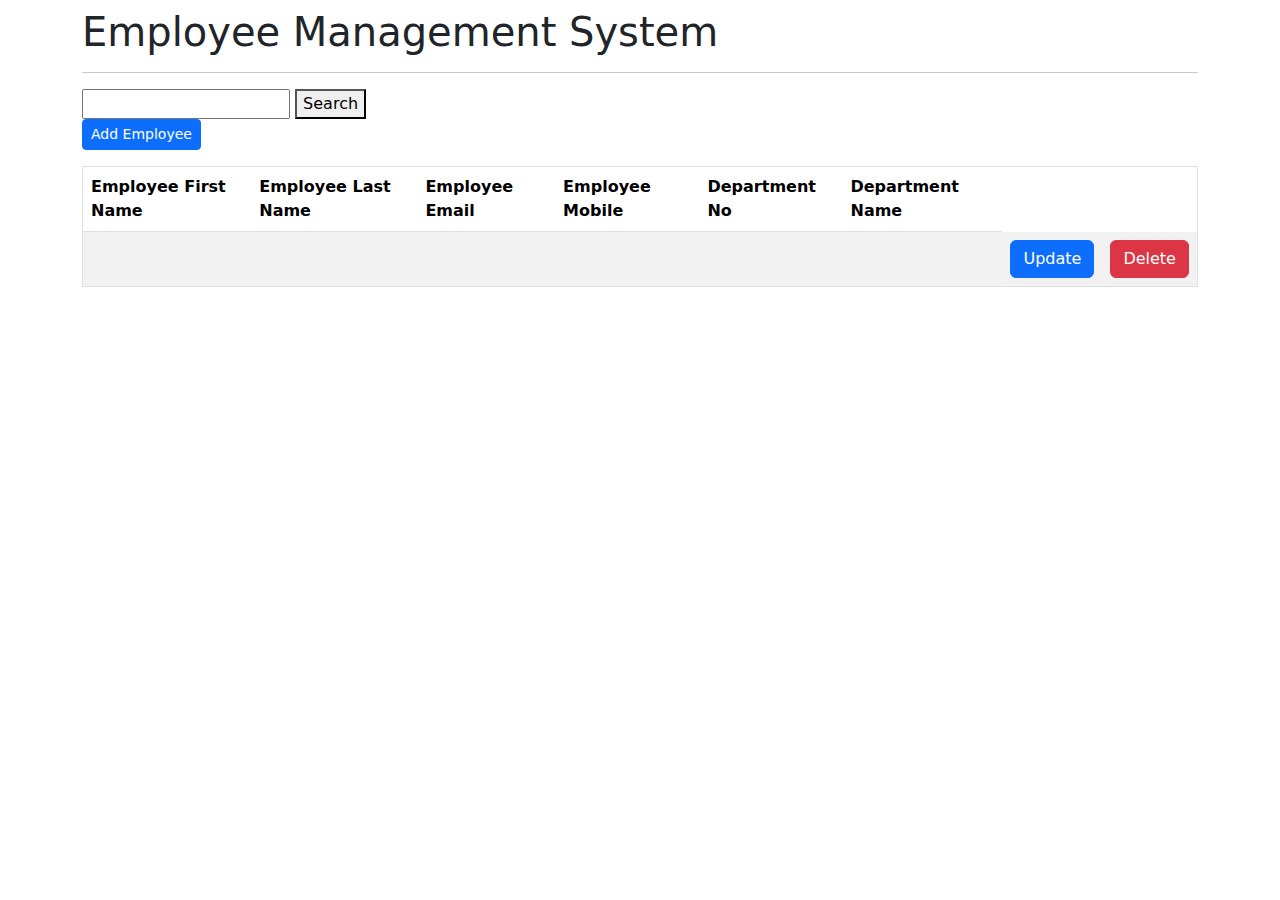
<file: target/classes/templates/index.html>
<!doctype html>
<html lang="en" xmlns:th="http://www.thymeleaf.org">
<head>
<link rel="stylesheet"
	href="https://cdn.jsdelivr.net/npm/bootstrap@5.2.3/dist/css/bootstrap.min.css">
<meta charset="UTF-8" />
<title>Employee Management System</title>
</head>
<body>
	<div class="container my-2">
		<h1>Employee Management System</h1>
		<hr>
		<form action="#" th:action="@{/search/{id}}" method="get" th:object="${e}">
			<input type="text" th:field="*{id}">
			<button type="submit">Search</button>
		</form>	
		<a th:href="@{/showNewEmpForm}" class="btn btn-primary btn-sm mb-3">Add
			Employee</a>	
		
		<table border="1" class="table table-striped table-responsive-md">
			<thead>
				<tr>
					<th>Employee First Name</th>
					<th>Employee Last Name</th>
					<th>Employee Email</th>
					<th>Employee Mobile</th>
					<th>Department No</th>
					<th>Department Name</th>

				</tr>
			</thead>
			<tbody>
				<tr th:each="emp:${listEmp}">
					<td th:text="${emp.firstname}"></td>
					<td th:text="${emp.lastname}"></td>
					<td th:text="${emp.email}"></td>
					<td th:text="${emp.mobile}"></td>
					<td th:text="${emp.department.dept_no}"></td>
					<td th:text="${emp.department.dept_name}"></td>

					<td><a th:href="@{/showEmpUpdateForm/{id}(id=${emp.id})}"
						class="btn btn-primary">Update</a></td>

					<td><a th:href="@{/deleteEmployee/{id}(id=${emp.id})}"
						class="btn btn-danger">Delete</a></td>
				</tr>
			</tbody>
		</table>

		<!-- 	<div th:if="${totalPages>1}">
			<div class="row-col-sm-10">
				<div class="col-sm-2">
					Total Rows: [[${totalItems}]]
				</div>
				<div class="col-sm-1">
					<span th:each="i:${#numbers.sequence(1,totalPages)}">
						<a th:if="${cuurentPage !=i}" th:href="@{'/page/' +${i}}">[[${i}]]</a>
						<span th:unless="${currentPage !=i}"></span>[[${i}]]</span>&nbsp;&nbsp;
					</span>
				</div>
				<div class="col-sm-1">
					<a th:if="${currentPage<totalPages}" th:href="@{'/page/'+${currentPage+1}}">Next</a>
					<span th:unless="${currentPage<totalPages}">Next</span>
				</div>
				
				<div class="col-sm-1">
					<a th:if="${currentPage<totalPages}" th:href="@{'/page/'+${totalPages}}">Last</a>
					<span th:unless="${currentPage<totalPages}">Last</span>
				</div>
			</div>
		</div>
		
	</div> -->
</body>
</html>
</file>
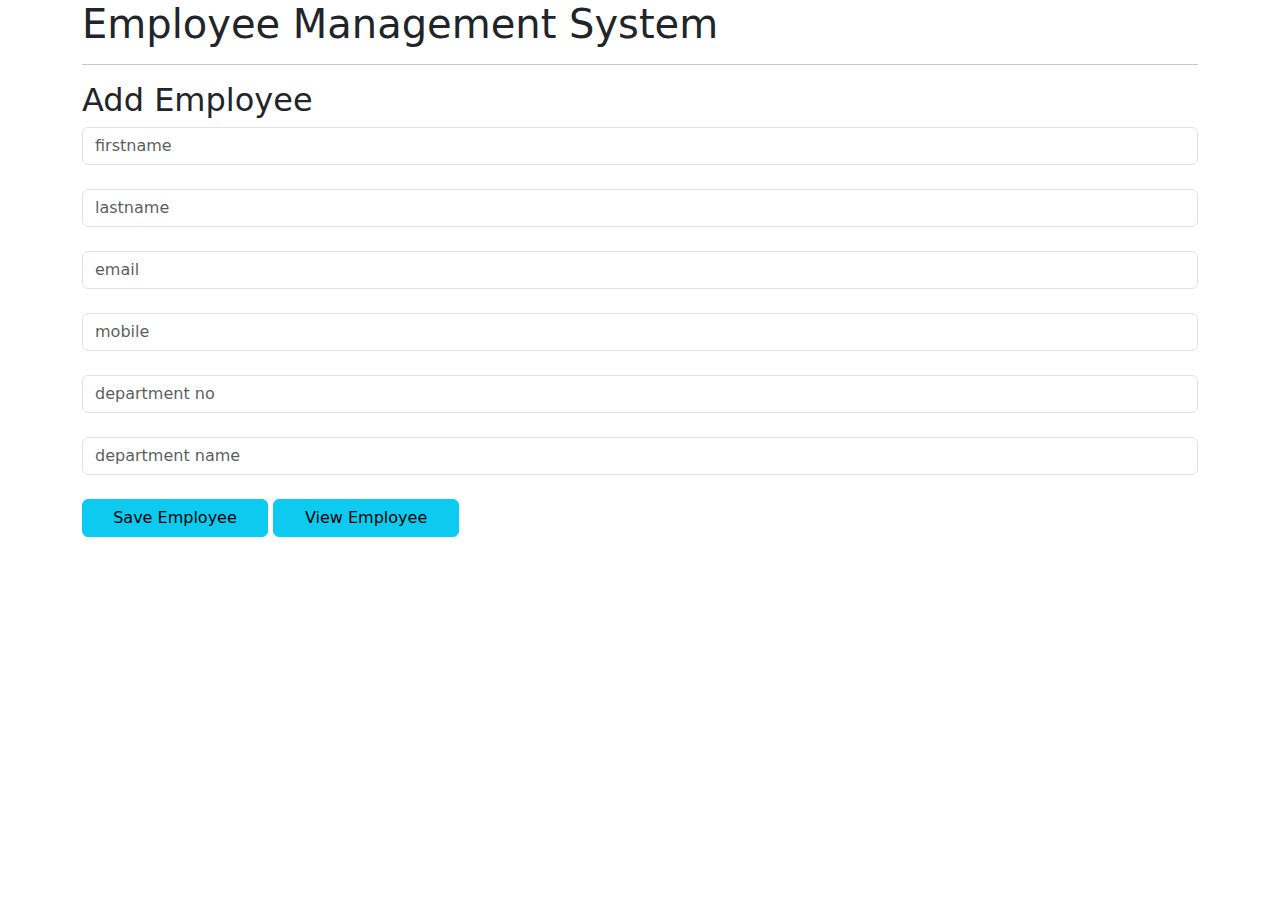
<file: target/classes/templates/new_employee.html>
<!doctype html>
<html lang="en" xmlns:th="http://www.thymeleaf.org">
<head>
	<meta charset="UTF-8" />
	<title>Employee Management System</title>
	<link rel="stylesheet" href="https://cdn.jsdelivr.net/npm/bootstrap@5.2.3/dist/css/bootstrap.min.css">
</head>
<body>
	<div class="container">
		<h1>Employee Management System</h1>
		<hr>
		<h2>Add Employee</h2>
		
		<form action="#" th:action="@{/saveEmployee}" th:object="${employee}" method="POST">
			<input type="text" th:field="*{firstname}" placeholder="firstname" class="form-control mb-4 col-4" required>
			<p th:each="error:${#fields.errors('firstname')}" th:text="${error}"></p>
			
			<input type="text" th:field="*{lastname}" placeholder="lastname" class="form-control mb-4 col-4" required>
			<p th:each="error:${#fields.errors('lastname')}" th:text="${error}"></p>
			
			<input type="text" th:field="*{email}" placeholder="email" class="form-control mb-4 col-4" required>
			<p th:each="error:${#fields.errors('email')}" th:text="${error}"></p>
			
			<input type="text" th:field="*{mobile}" placeholder="mobile" class="form-control mb-4 col-4" required>
			<p th:each="error:${#fields.errors('mobile')}" th:text="${error}"></p>
			
			<input type="text" th:field="*{department.dept_no}" placeholder="department no" class="form-control mb-4 col-4" required>
			<p th:each="error:${#fields.errors('department.dept_no')}" th:text="${error}"></p>
			
			<input type="text" th:field="*{department.dept_name}" placeholder="department name" class="form-control mb-4 col-4" required>
			<p th:each="error:${#fields.errors('department.dept_name')}" th:text="${error}"></p>			
			
			<button type="submit" class="btn btn-info col-2">Save Employee</button>
			<a th:href="@{/}" class="btn btn-info col-2">View Employee</a>
		</form>
	</div>
</body>
</html>
</file>
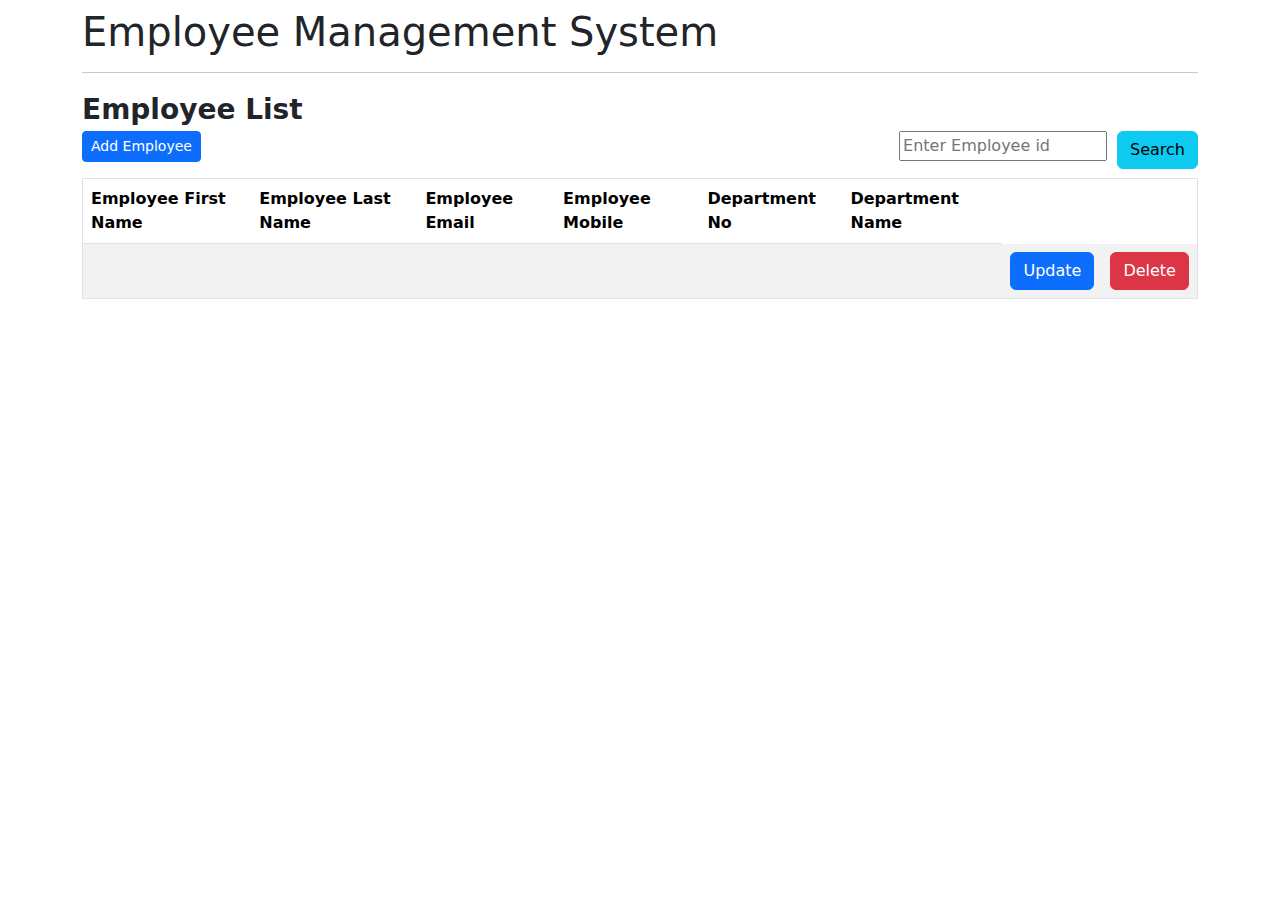
<file: target/classes/templates/search.html>
<!doctype html>
<html lang="en" xmlns:th="http://www.thymeleaf.org">
<head>
<link rel="stylesheet"
	href="https://cdn.jsdelivr.net/npm/bootstrap@5.2.3/dist/css/bootstrap.min.css">
<meta charset="UTF-8" />
<title>Employee Management System</title>
</head>
<body>
	<div class="container my-2">
		<h1>Employee Management System</h1>
		<hr>
		<table>
			<tr><div>
				<div style="font-weight:bold;font-size:28px;">Employee List</div>
				<div style="float:right;">
				<form action="#" th:action="@{/searchEmployee/{id}}" method="POST" th:object="${employee}"> 
					<button type="submit" class="btn btn-info" style="float:right;">Search</button>
					<input type="text" th:field="*{id}" style="float:right;margin-right:10px;" placeholder="Enter Employee id"><br>
				</form>
				</div>
				</div>
			</tr>
		</table>
		
		<a th:href="@{/showNewEmpForm}" class="btn btn-primary btn-sm mb-3">Add
			Employee</a>	
		
		<table border="1" class="table table-striped table-responsive-md">
			<thead>
				<tr>
					<th>Employee First Name</th>
					<th>Employee Last Name</th>
					<th>Employee Email</th>
					<th>Employee Mobile</th>
					<th>Department No</th>
					<th>Department Name</th>

				</tr>
			</thead>
			<tbody>
				<tr th:each="emp:${listEmp}">
					<td th:text="${emp.firstname}"></td>
					<td th:text="${emp.lastname}"></td>
					<td th:text="${emp.email}"></td>
					<td th:text="${emp.mobile}"></td>
					<td th:text="${emp.department.dept_no}"></td>
					<td th:text="${emp.department.dept_name}"></td>

					<td><a th:href="@{/showEmpUpdateForm/{id}(id=${emp.id})}"
						class="btn btn-primary">Update</a></td>

					<td><a th:href="@{/deleteEmployee/{id}(id=${emp.id})}"
						class="btn btn-danger">Delete</a></td>
				</tr>
			</tbody>
		</table>

	
</body>
</html>
</file>
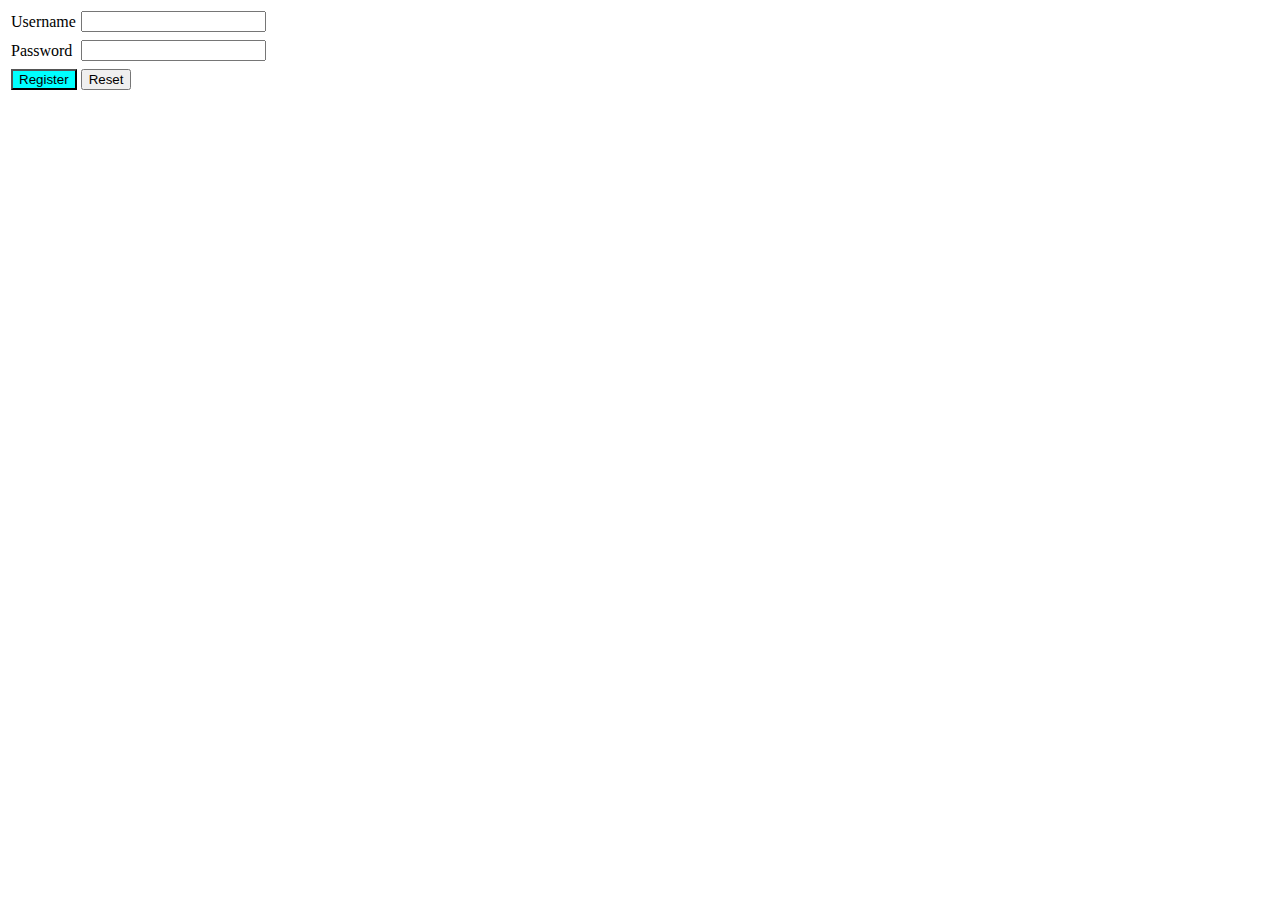
<file: target/classes/templates/signup.html>
<!doctype html>
<html lang="en" xmlns:th="http://www.thymeleaf.org" th:replace="index::Layout(~{::section})">
<head>
	<meta charset="UTF-8" />
	
	<title>Signup</title>
</head>
<body>
	<section id="section">
		<form th:action="@{/process}" method="post" th:object="${emp}">
			<table>
				<tr>
					<td><label class="label">Username</label></td>
					<td><input type="text" name="username" th:value="${emp.username}"></td>
				</tr>
				<tr><td></td><td class="error" th:each="e:${#fields.errors('username')}" th:text="${e}"></td></tr>
				<tr>
					<td><label class="label">Password</label></td>
					<td><input type="password" name="password"></td>
				</tr>
				<tr><td></td><td class="error" th:each="e:${#fields.errors('password')}" th:text="${e}"></td></tr>
				<tr>
					<td><input type="submit" value="Register" id="btn"></td>
					<td><input type="reset" value="Reset" id="btn"></td>
				</tr>
			</table>	
		</form>
	</section>
	<script src="jquery.js"></script>
	<script>
		$(document).ready(function(){
			$("#btn").css({"background-color":"cyan"});
		})
	</script>
	
</body>
</html>
</file>
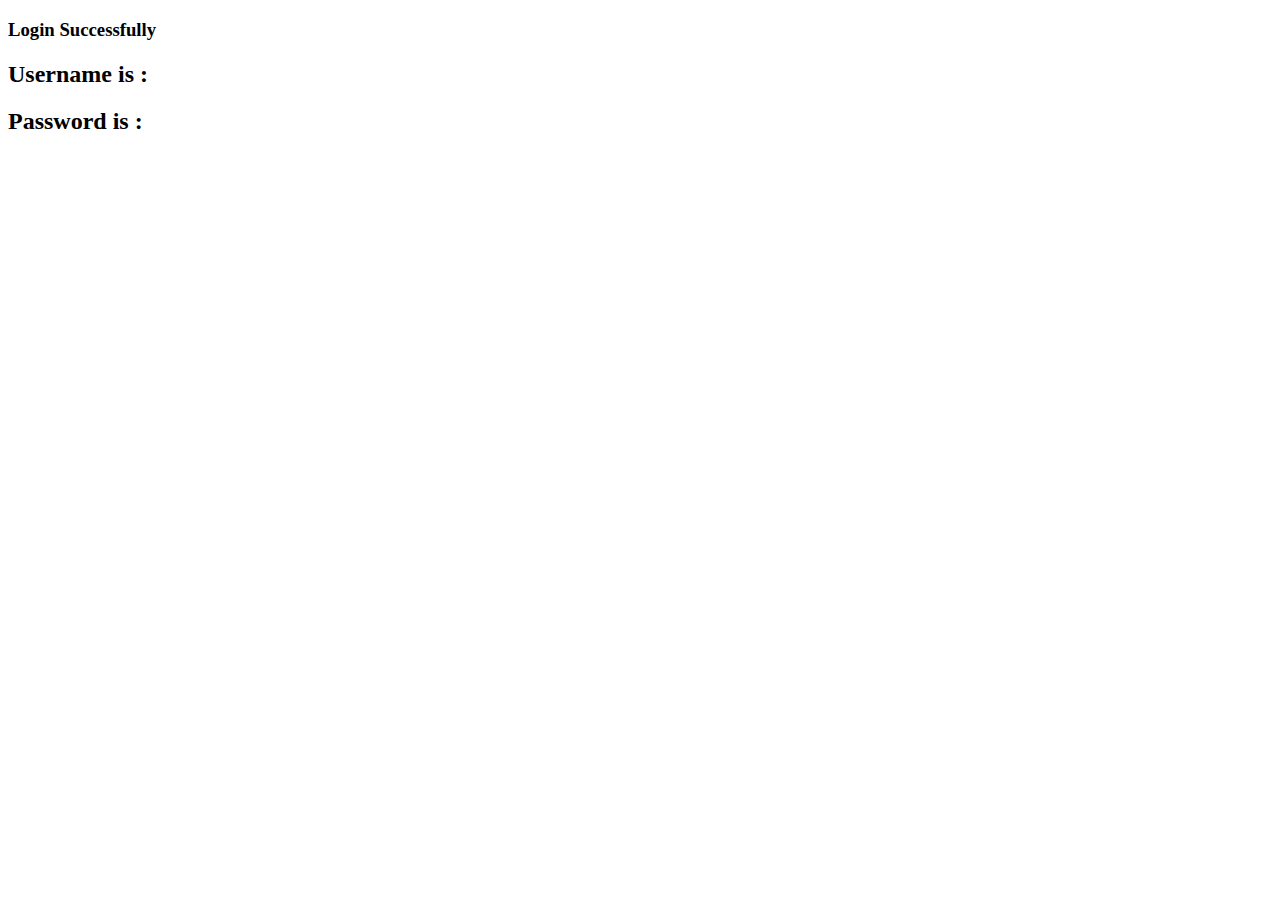
<file: target/classes/templates/success.html>
<!doctype html>
<html lang="en" xmlns:th="www.thymeleaf.org" th:replace="index::Layout(~{::section})">
<head>
	<meta charset="UTF-8" />
	<title th:text="${title}">Signup</title>
</head>
<body>
	<section>
		<h3>Login Successfully</h3>
		<h2>Username is :</h2><h3 th:text="${emp.username}"></h3>
		<h2>Password is :</h2><h3 th:text="${emp.password}"></h3>
	</section>
</body>
</html>
</file>
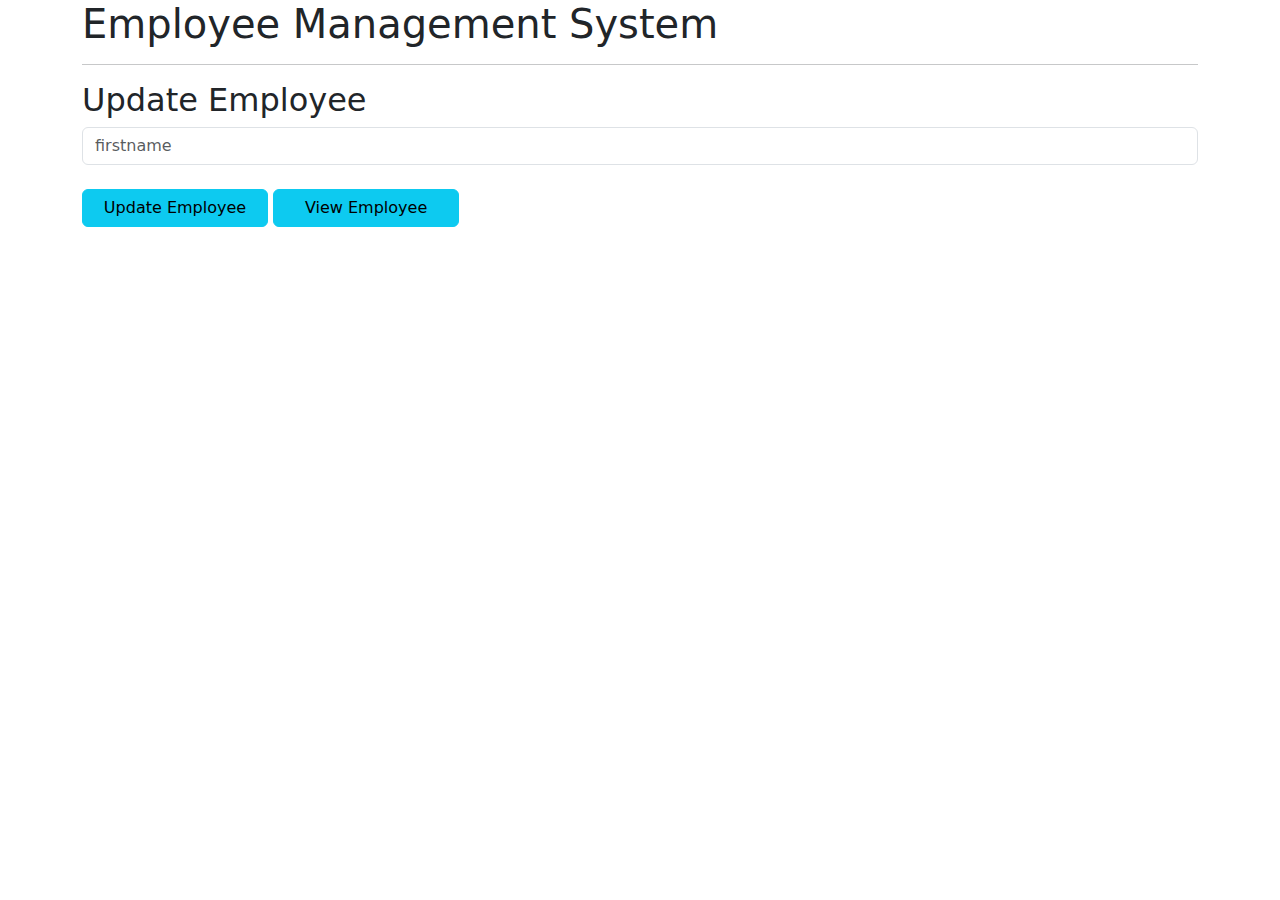
<file: target/classes/templates/update_employee.html>
<!doctype html>
<html lang="en" xmlns:th="http://www.thymeleaf.org">
<head>
	<meta charset="UTF-8" />
	<title>Employee Management System</title>
	<link rel="stylesheet" href="https://cdn.jsdelivr.net/npm/bootstrap@5.2.3/dist/css/bootstrap.min.css">
</head>
<body>
	<div class="container">
		<h1>Employee Management System</h1>
		<hr>
		<h2>Update Employee</h2>
		
		<form action="#" th:action="@{/saveEmployee}" th:object="${employee}" method="POST">
			<!-- Add hidden field to handle update -->
			<input type="hidden" th:field="*{id}">
			
			<input type="text" th:field="*{name}" placeholder="firstname" class="form-control mb-4 col-4" required>
			<p th:each="error:${#fields.errors('name')}" th:text="${error}"></p>
			
		
			<button type="submit" class="btn btn-info col-2">Update Employee</button>
			<a th:href="@{/}" class="btn btn-info col-2">View Employee</a>
		</form>
	</div>
</body>
</html>
</file>
